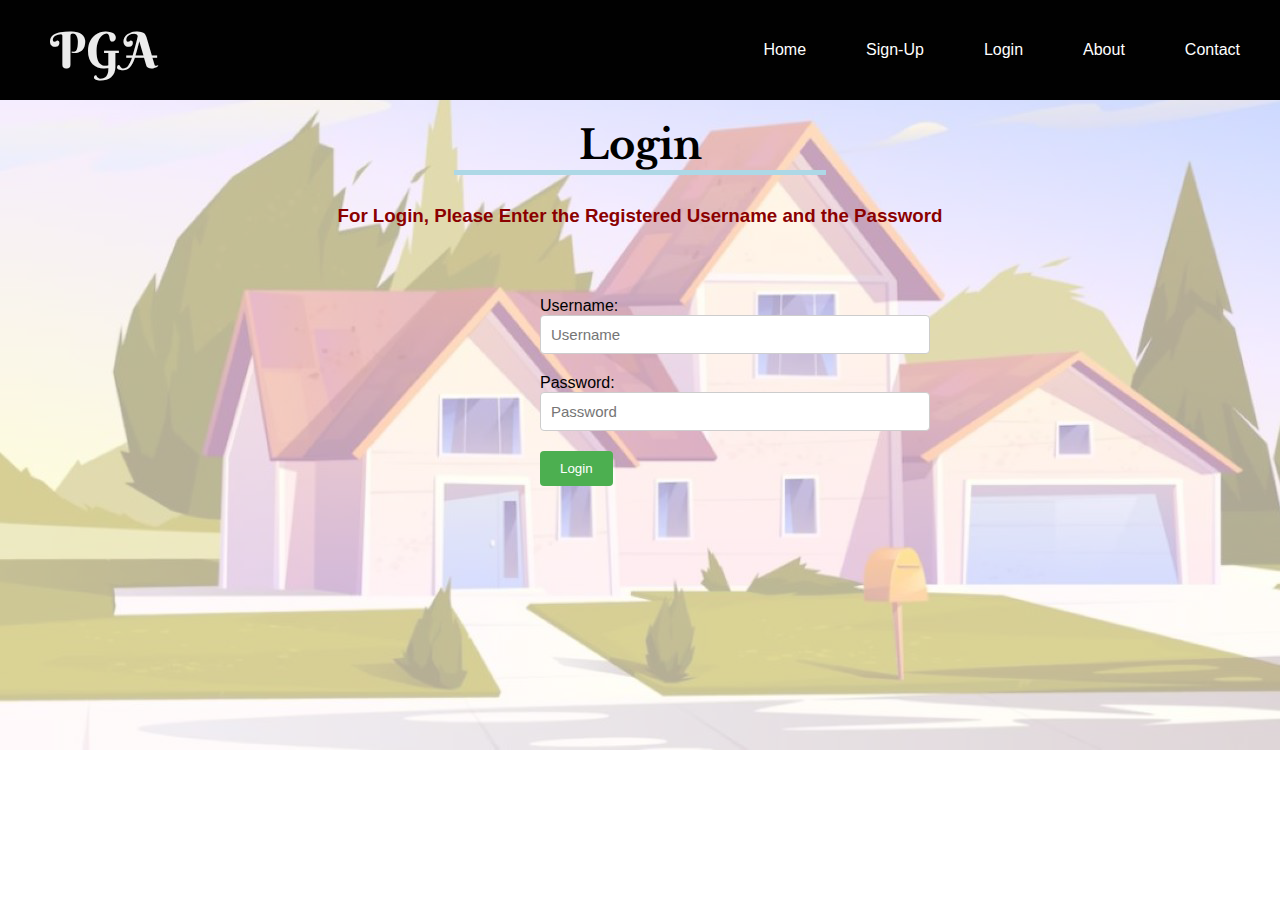
<file: login.html>
<!DOCTYPE html>
<html>
<head>
    <title> Login </title>
    <link rel="preconnect" href="https://fonts.gstatic.com" crossorigin>
    <link href="https://fonts.googleapis.com/css2?family=Berkshire+Swash&display=swap" rel="stylesheet">
    <link href="https://fonts.googleapis.com/css2?family=Libre+Baskerville&family=Raleway:wght@300&display=swap" rel="stylesheet">
    <style>
        * { margin: 0; padding: 0; box-sizing: border-box; font-family: sans-serif; }
        nav { height: 100px; background: #010101; display: flex; align-items: center; justify-content: space-between; padding: 4px 10px; }
        nav .logo { font-size: xx-large; color: rgb(236, 236, 236); padding: 0 0 0 40px;  font: 50px 'Berkshire Swash', cursive;}
        nav ul { display: flex; list-style: none; }
        nav ul li { margin: 0px 20px; padding: 10px; }
        nav ul li:hover { background: darkgreen; border-radius: 5px; }
        nav ul li a { text-decoration: none; color: #fff;}
        .active { padding: 10px; border-radius: 5px; }
        .highlight { color: darkgreen; font-weight: 600; }
        main { margin: 20px; }
        main h1 { font-size: 40px; color: black; text-align: center; font-family: 'Libre Baskerville', serif;}
        main h3 { margin: 30px auto; color: darkred; text-align: center;}
        .form-container { width: 100%; margin: 5px 550px; padding: 20px; }
        main form { margin: 20px -50px; }
        input {display: block; width: 30%; padding: 10px; margin-bottom: 20px; font-size: 15px; border-radius: 4px; border: 1px solid #ccc; }
        button {background-color: #4CAF50; color: white; border: none; padding: 10px 20px; border-radius: 4px; cursor: pointer; }
        button:hover { background-color: #45a049;}
        body {background-image:  url('image/bgimg21.png'); object-fit:cover; background-repeat: no-repeat;}
    </style>
</head>
<body>
    <header>
        <nav>
            <h4 class="logo"> PGA </h2>
            <ul>
                <li><a href="index.html" >Home</a></1i>
                <li ><a href="signup.html">Sign-Up</a></1li>
                <li class="active"><a href="#">Login</a></1i>
                <li><a href="index.html">About</a></1i>
                <li><a href="index.html" >Contact</a></1li>
            </ul>
        </nav>
    </header>
    <main>
        <h1>Login</h1>
        <center><hr width="30%" size=7 color="lightblue"></center>
        <h3>For Login, Please Enter the Registered Username and the Password</h3>
        <div class="form-container">

            <form name="login-form" id="login-form" onsubmit="return validateLogin()">
                <label for="username">Username: </label>
                <input type="text" id="username" name="username" placeholder="Username" required>
                <label for="password">Password: </label>
                <input type="password" id="password" name="pwd" placeholder="Password" required>
            <button type="submit">Login</button>
            </form>
        </div>
    </main>
    <script src="js/login.js"></script>
</body>
</html>
</file>
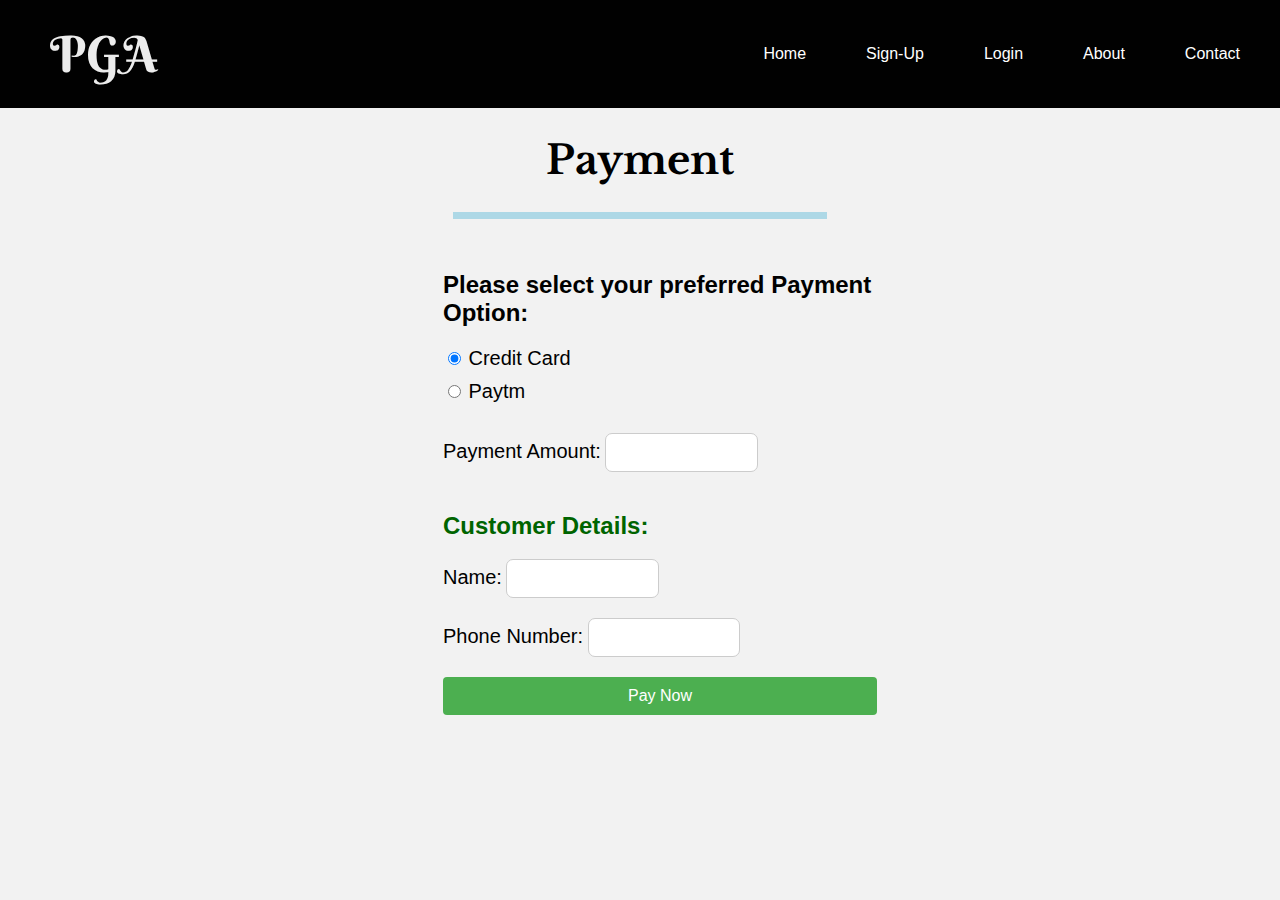
<file: payment.html>
<!DOCTYPE html>
<html lang="en">
<head>
  <meta charset="UTF-8">
  <meta name="viewport" content="width=device-width, initial-scale=1.0">
  <title>Payment Page</title>
  <link rel="preconnect" href="https://fonts.gstatic.com" crossorigin>
    <link href="https://fonts.googleapis.com/css2?family=Berkshire+Swash&display=swap" rel="stylesheet">
    <link href="https://fonts.googleapis.com/css2?family=Libre+Baskerville&family=Raleway:wght@300&display=swap" rel="stylesheet">
  <style>
    body {font-family:Verdana, Geneva, Tahoma, sans-serif; background-color: #f2f2f2; margin: 0; padding: 0;}
    .container {max-width: 600px;margin: 40px auto; padding: 20px; background-color: #fff; border-radius: 4px; box-shadow: 0 0 5px rgba(0, 0, 0, 0.1);}
    h1 {text-align: center;}
    .payment-options {margin-bottom: 20px;}
    button { display: block; width: 100%; padding: 10px; background-color: #4CAF50; color: #fff; border: none; border-radius: 4px; cursor: pointer; font-size: 16px;}
    .hidden {display: none;}
    #successMessage {text-align: center;}
    .invoice {margin: 20px; margin-left: -25px; padding: 10px 20px 20px; background-color: #f2f2f2;border: 1px solid #ccc;border-radius: 4px;}
    .invoice h3 {font-size: 18px; margin-bottom: 10px;}
    .invoice p { margin: 0; font-size: 14px;}
    .invoice .customer-details {margin-top: 20px;}
    .invoice .customer-details p { margin: 5px 0;}

    nav { height: 100px; background: #010101; display: flex; align-items: center; justify-content: space-between; padding: 4px 10px;}
    nav .logo { font-size: xx-large; color:rgb(236, 236, 236); padding: 0 0 0 40px;  font: 50px 'Berkshire Swash', cursive; }
    nav ul { display: flex; list-style: none; }
    nav ul li { margin: 0px 20px; padding: 10px; }
    nav ul li:hover { background: darkgreen; border-radius: 5px; }
    nav ul li a { text-decoration: none; color: #fff;}
    .active { padding: 10px; border-radius: 5px; }
    .highlight { color: darkgreen; font-weight: 600; }
    main { margin: 20px; }
    main h1 { font-size: 40px; color: black; text-align: center; font-family: 'Libre Baskerville', serif;}
    main h3 { margin: 30px auto; color: darkred; text-align: center; }
    .form-container { width: 100%; margin: 5px auto; padding: 20px; }
    main form { margin: 20px auto; width: 35%; }
    h2 { color: darkgreen; }
    form p { font-size: x-large; font-weight: 600; margin-bottom: 20px; }
    form input { margin-bottom: 15px;}
    form label { color: black; font-size: 20px;}
    input:not([type=radio]), textarea {display: inline; width: 30%; padding: 10px; margin-bottom: 20px;font-size: 15px; border-radius: 7px; border: 1px solid #ccc; }
    input[type="submit"] {display: block; width: 100%; padding: 10px; margin-bottom: 20px; font-size: 20px; border-radius: 4px; border: 1px solid #ccc; background-color: #4CAF50; color: white; border: none; padding: 10px 20px; border-radius: 4px; cursor: pointer; margin-top: 20px; }
    input[type="submit"]:hover { background-color: #45a049; }
  </style>
</head>
<body>
    <header>
        <nav>
            <h4 class="logo"> PGA </h2>
            <ul>
                <li><a href="index.html" >Home</a></1i>
                <li><a href="signup.html">Sign-Up</a></1li>
                <li><a href="login.html">Login</a></1i>
                <li><a href="index.html">About</a></1i>
                <li><a href="cart.html" >Contact</a></li>
            </ul>
        </nav>
    </header>
    <main>
        <h1>Payment</h1>
        <center><hr width="30%" size=7 color="lightblue"></center>
        <div class="form-container">
            <form name="payment-form" id="paymentForm">
                <p>Please select your preferred Payment Option: </p>
                <div class="payment-options">
                    <input type="radio" id="creditCard" name="paymentMethod" value="creditCard" checked>
                    <label for="creditCard">Credit Card</label><br>
                    <input type="radio" id="paytm" name="paymentMethod" value="paytm">
                    <label for="paytm">Paytm</label><br>
                  </div>
                  <label for="amount">Payment Amount:</label>
                  <input type="number" id="amount" name="amount" required>
                  <h2>Customer Details:</h2>
                  <label for="name">Name:</label>
                  <input type="text" id="name" name="name" required><br>
                  <label for="phoneNumber">Phone Number:</label>
                  <input type="tel" id="phoneNumber" name="phoneNumber" pattern="[0-9]{10}" required>
                  <div id="creditCardDetails" class="hidden">
                    <h2>Credit Card Details:</h2>
                    <label for="cardNumber">Card Number:</label>
                    <input type="text" id="cardNumber" name="cardNumber" required><br>
                    <label for="expiryDate">Expiry Date:</label>
                    <input type="text" id="expiryDate" name="expiryDate" required><br>
                    <label for="cvv">CVV:</label>
                    <input type="text" id="cvv" name="cvv" required>
                  </div>
                  <div id="paytmDetails" class="hidden">
                    <h2>Paytm Details:</h2>
                    <label for="paytmNumber">Paytm Number:</label>
                    <input type="tel" id="paytmNumber" name="paytmNumber" pattern="[0-9]{10}" required>
                  </div>
                  <button type="submit">Pay Now</button>
            </form>
            <div id="successMessage" class="hidden">
                <h2>Payment Successful!</h2>
                <p>Thank you for your payment. Please find your invoice below:</p>
                <div id="invoice" class="invoice">
                </div>
                <script src="js/payment.js"></script>
              </div>
        </div>
    </main>
    <script>
        const creditCardRadio = document.getElementById('creditCard');
        const paytmRadio = document.getElementById('paytm');
        const creditCardDetails = document.getElementById('creditCardDetails');
        const paytmDetails = document.getElementById('paytmDetails');
    
        creditCardRadio.addEventListener('change', function () {
          creditCardDetails.classList.remove('hidden');
          paytmDetails.classList.add('hidden');
        });
    
        paytmRadio.addEventListener('change', function () {
          paytmDetails.classList.remove('hidden');
          creditCardDetails.classList.add('hidden');
        });
      </script>    
</body>
</html>
</file>
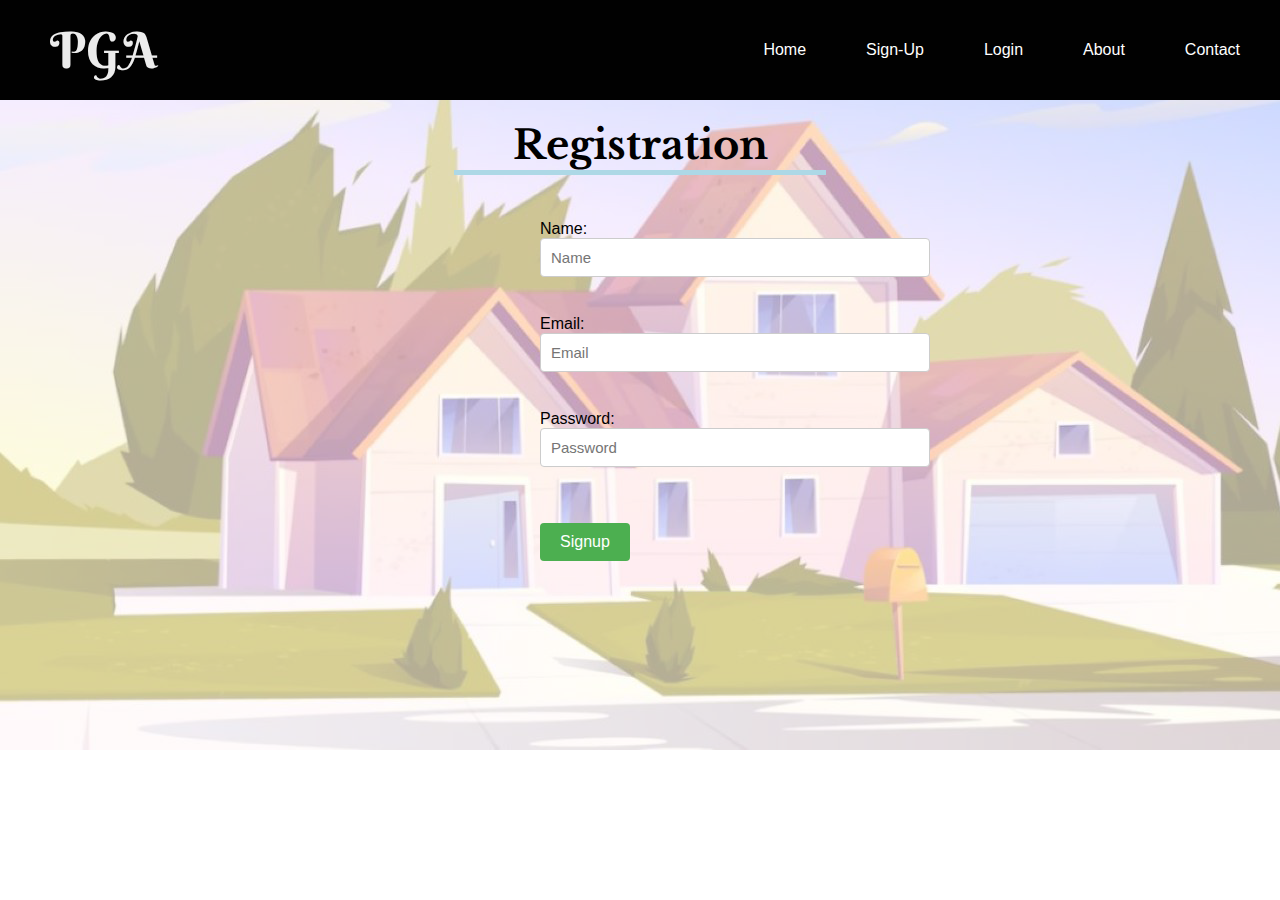
<file: signup.html>
<!DOCTYPE html>
<html>
<head>
    <title> Signup </title>
    <link rel="preconnect" href="https://fonts.gstatic.com" crossorigin>
    <link href="https://fonts.googleapis.com/css2?family=Berkshire+Swash&display=swap" rel="stylesheet">
    <link href="https://fonts.googleapis.com/css2?family=Libre+Baskerville&family=Raleway:wght@300&display=swap" rel="stylesheet">
    <style>
        * { margin: 0; padding: 0; box-sizing: border-box; font-family: sans-serif; }
        nav { height: 100px; background: #010101; display: flex; align-items: center; justify-content: space-between; padding: 4px 10px;}
        nav .logo { font-size: xx-large; color:rgb(236, 236, 236); padding: 0 0 0 40px;  font: 50px 'Berkshire Swash', cursive; }
        nav ul { display: flex; list-style: none; }
        nav ul li { margin: 0px 20px; padding: 10px; }
        nav ul li:hover { background: darkgreen; border-radius: 5px; }
        nav ul li a { text-decoration: none; color: #fff;}
        .active { padding: 10px; border-radius: 5px; }
        .highlight { color: darkgreen; font-weight: 600; }
        main { margin: 20px; }
        main h1 { font-size: 40px; color:black; text-align: center; font-family: 'Libre Baskerville', serif;}
        .form-container { width: 100%; margin: 5px 550px; padding: 20px; }
        main form { margin: 20px -50px; }
        input, textarea {display: block; width: 30%; padding: 10px; margin-bottom: 20px;font-size: 15px; border-radius: 4px; border: 1px solid #ccc; }
        button{background-color: #4CAF50; color: white; font-size: 16px; border: none; padding: 10px 20px; border-radius: 4px; cursor: pointer; }
        button:hover { background-color: #45a049; }
        #message {margin: 20px -35px; color: green; font-weight: bold; }
        body {background-image:  url('image/bgimg21.png'); object-fit:cover; background-repeat: no-repeat;}
    </style>
</head>
<body>
    <header>
        <nav>
            <h4 class="logo"> PGA </h2>
            <ul>
                <li><a href="index.html" >Home</a></1i>
                <li class="active"><a href="#">Sign-Up</a></1li>
                <li><a href="login.html">Login</a></1i>
                <li><a href="index.html">About</a></1i>
                <li><a href="cart.html" >Contact</a></li>
            </ul>
        </nav>
    </header>
    <main>
        <h1>Registration</h1>
        <center><hr width="30%" size=7 color="lightblue"></center>
        <div class="form-container">
            <form name="register-form" id="signupForm" onsubmit="return validateSignup()">
                <label for="name">Name: </label>
                <input type="text" id="name" name="name" placeholder="Name" required><br>
                <label for="email">Email: </label>
                <input type="email" id="email" name="email" placeholder="Email" required><br>
                <label for="password">Password: </label>
                <input type="password" name="pwd" id="password" placeholder="Password" required><br><br>
                <button type="submit">Signup</button>
            </form>
            <div id="message" style="display: none;"></div>
        </div>
    </main>
    <script src="js/signup.js"></script>
</body>
</html>
</file>
